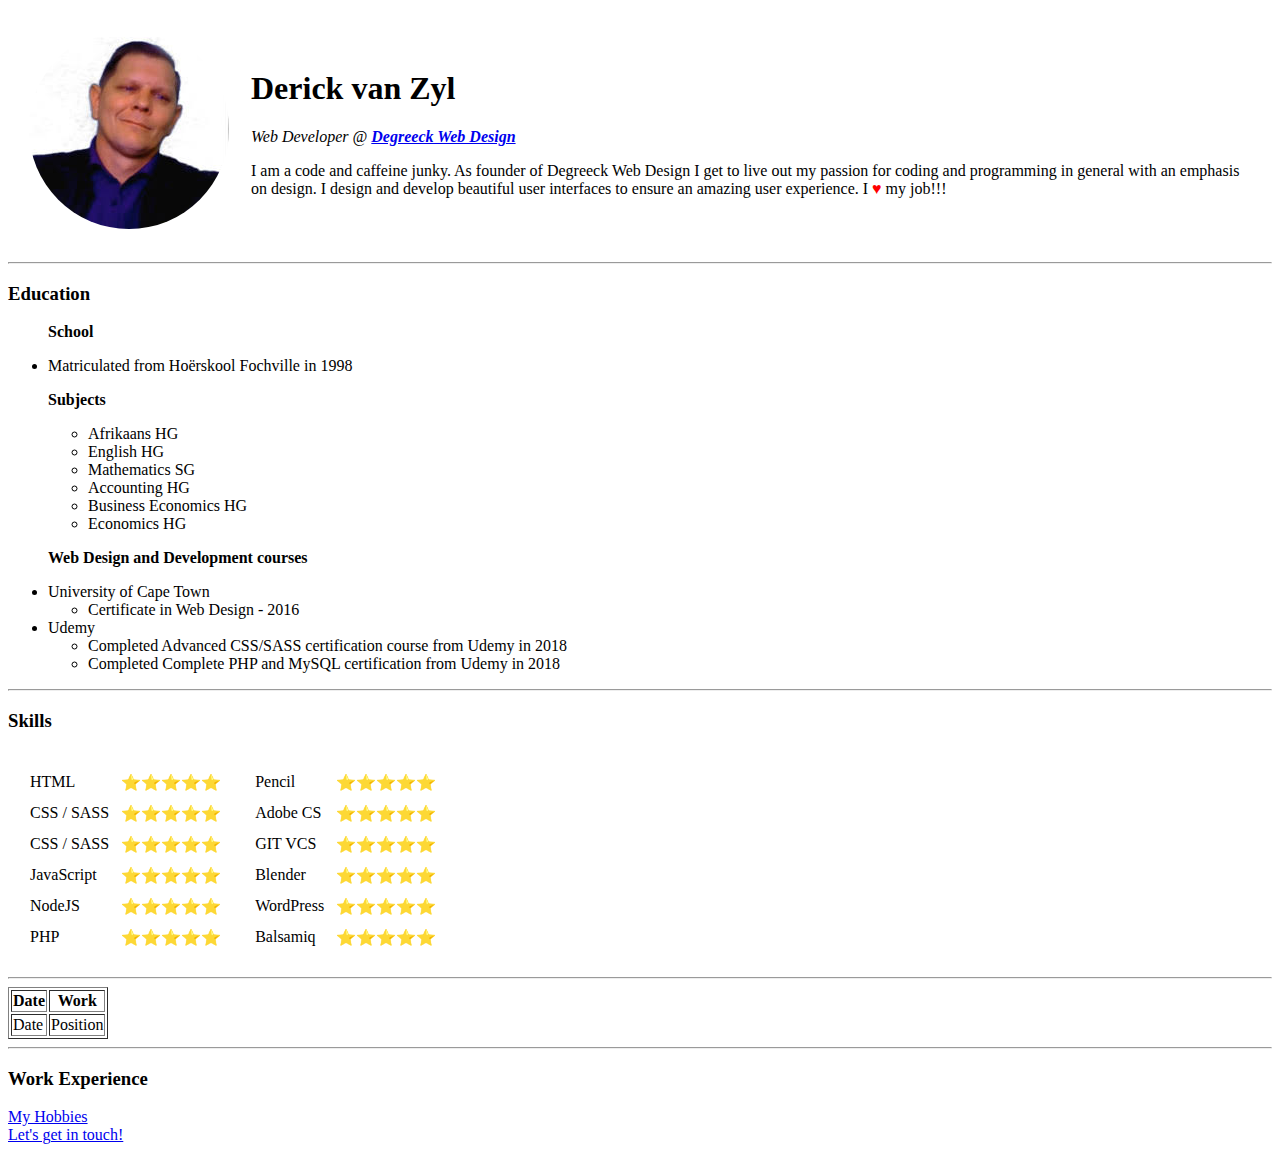
<file: index.html>
<!DOCTYPE html>
<html lang="en" dir="ltr">

<head>
  <meta charset="utf-8">
  <title>Derick's Personal Site</title>
  <link rel="stylesheet" href="style.css">
</head>

<body>
  <table cellspacing="20">
    <tr>
      <td>
        <img class="pfPic" src="images/derickVanZyl_profilePic.jpg" alt="Derick van Zyl profile picture">
      </td>
      <td>
        <h1>Derick van Zyl</h1>
        <p>
          <em>Web Developer @ <strong><a href="https://degreeck.co.za">Degreeck Web Design</a></strong></em>
        </p>

        <p>
          I am a code and caffeine junky. As founder of Degreeck Web Design I get to live out my passion for coding and
          programming in general with an emphasis on design. I design and develop beautiful user interfaces to ensure
          an amazing user experience. I <span style="color: red;">♥</span> my job!!!
        </p>
      </td>
    </tr>
  </table>

  <hr>

  <h3>Education</h3>

  <ul>
    <p><strong>School</strong></p>
    <li>Matriculated from Hoërskool Fochville in 1998
      <p><strong>Subjects</strong></p>
      <ul>
        <li>Afrikaans HG</li>
        <li>English HG</li>
        <li>Mathematics SG</li>
        <li>Accounting HG</li>
        <li>Business Economics HG</li>
        <li>Economics HG</li>
      </ul>
    </li>
    <p><strong>Web Design and Development courses</strong></p>
    <li>University of Cape Town
      <ul>
        <li>Certificate in Web Design - 2016</li>
      </ul>
    </li>
    <li>Udemy
      <ul>
        <li>Completed Advanced CSS/SASS certification course from Udemy in 2018</li>
        <li>Completed Complete PHP and MySQL certification from Udemy in 2018</li>
      </ul>
    </li>
  </ul>
<hr>

  <h3>Skills</h3>
  <table cellspacing="10">
      <tr>
        <td>
          <table cellspacing="10">
            <tr>
              <td>HTML</td>
              <td>⭐⭐⭐⭐⭐</td>
            </tr>
            <tr>
              <td>CSS / SASS</td>
              <td>⭐⭐⭐⭐⭐</td>
            </tr>
            <tr>
              <td>CSS / SASS</td>
              <td>⭐⭐⭐⭐⭐</td>
            </tr>
            <tr>
              <td>JavaScript</td>
              <td>⭐⭐⭐⭐⭐</td>
            </tr>
            <tr>
              <td>NodeJS</td>
              <td>⭐⭐⭐⭐⭐</td>
            </tr>
            <tr>
              <td>PHP</td>
              <td>⭐⭐⭐⭐⭐</td>
            </tr>
          </table>
        </td>
        <td>
          <table cellspacing="10">
            <tr>
              <td>Pencil</td>
              <td>⭐⭐⭐⭐⭐</td>
            </tr>
            <tr>
              <td>Adobe CS</td>
              <td>⭐⭐⭐⭐⭐</td>
            </tr>
            <tr>
              <td>GIT VCS</td>
              <td>⭐⭐⭐⭐⭐</td>
            </tr>
            <tr>
              <td>Blender</td>
              <td>⭐⭐⭐⭐⭐</td>
            </tr>
            <tr>
              <td>WordPress</td>
              <td>⭐⭐⭐⭐⭐</td>
            </tr>
            <tr>
              <td>Balsamiq</td>
              <td>⭐⭐⭐⭐⭐</td>
            </tr>
          </table>
        </td>
      </tr>
  </table>
<hr>

  <table border="1px">
    <thead>
      <tr>
        <th>Date</th>
        <th>Work</th>
      </tr>
    </thead>
    <tbody>
      <td>Date</td>
      <td>Position</td>
    </tbody>
  </table>

  <hr>
  <h3>Work Experience</h3>

  <a href="hobbies.html">My Hobbies</a><br />
  <a href="contact.html">Let's get in touch!</a>

</body>

</html>
</file>
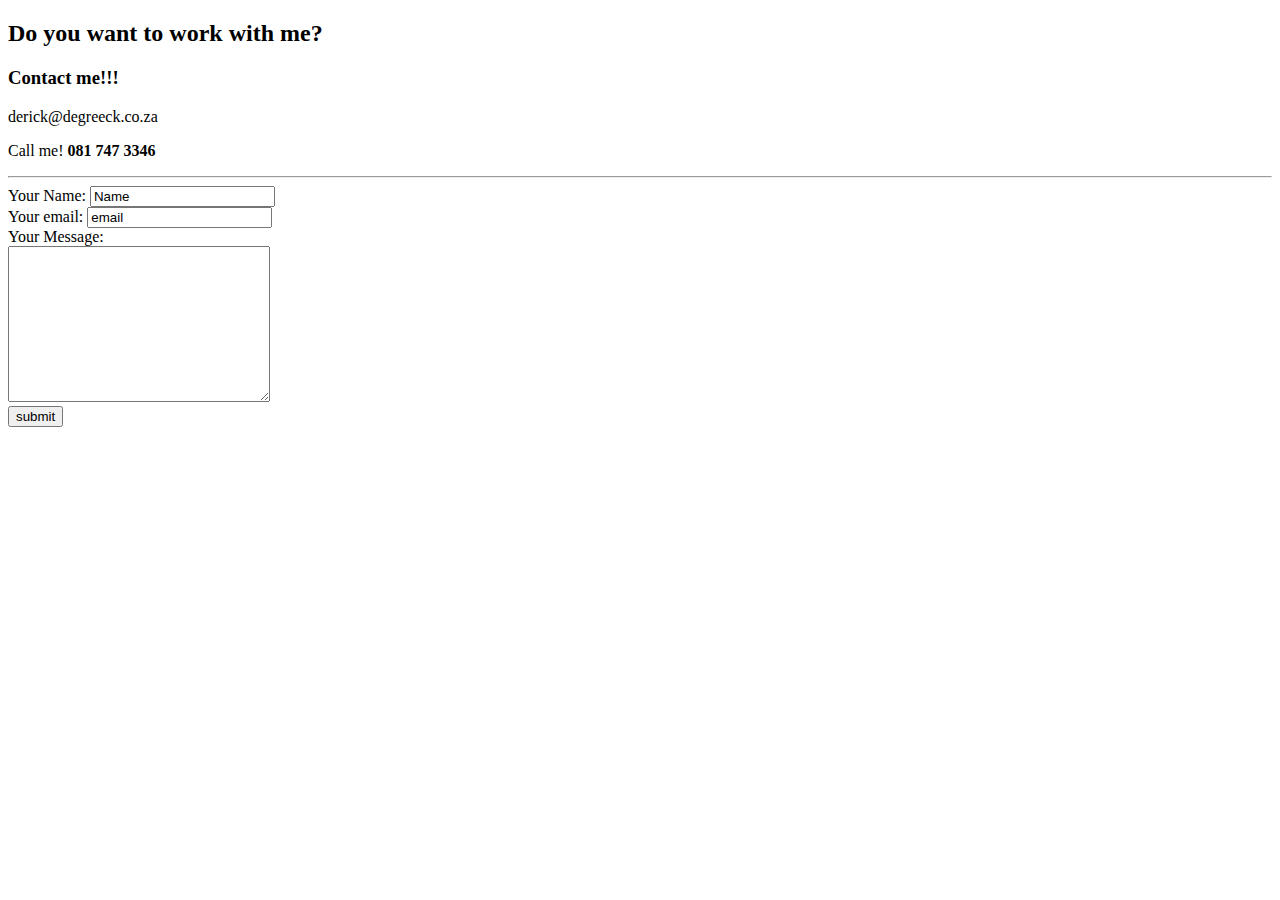
<file: contact.html>
<!DOCTYPE html>
<html>
  <head>
    <meta charset="utf-8" />
    <title>Contact Derick van Zyl</title>
  </head>
  <body>
    <h2>Do you want to work with me?</h2>
    <h3>Contact me!!!</h3>
    <p>derick@degreeck.co.za</p>
    <p>Call me! <strong>081 747 3346</strong></p>

<hr>

    <form class="" action="mailto:derick@degreeck.co.za" method="post" enctype="text/plain">
      <label for="">Your Name: </label>
      <input type="text" name="yourName" value="Name">
      <br>
      <label for="">Your email: </label>
      <input type="email" name="yourEmail" value="email"><br>
      <label for="">Your Message:</label><br>
      <textarea name="yourMessage" rows="10" cols="30"></textarea><br>
      <input type="submit" name="" value="submit">
    </form>
  </body>
</html>
</file>
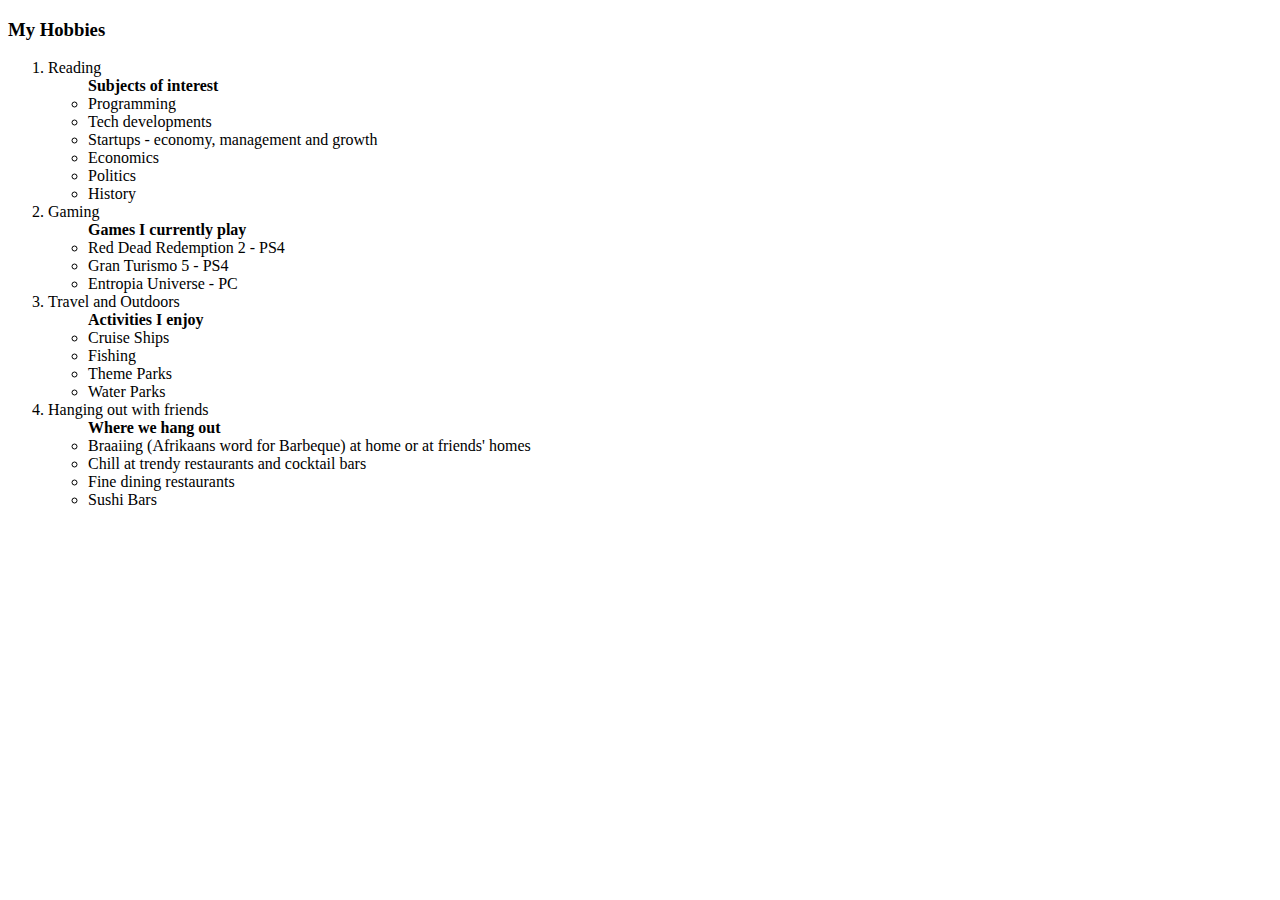
<file: hobbies.html>
<!DOCTYPE html>
<html lang="en" dir="ltr">
  <head>
    <meta charset="utf-8">
    <title></title>
  </head>
  <body>
    <h3>My Hobbies</h3>

    <ol>

      <li>Reading
        <ul>
          <strong>Subjects of interest</strong>
          <li>Programming</li>
          <li>Tech developments</li>
          <li>Startups - economy, management and growth</li>
          <li>Economics</li>
          <li>Politics</li>
          <li>History</li>
        </ul>
      </li>

      <li>Gaming
        <ul>
          <strong>Games I currently play</strong>
          <li>Red Dead Redemption 2 - PS4</li>
          <li>Gran Turismo 5 - PS4</li>
          <li>Entropia Universe - PC</li>
        </ul>
      </li>

      <li>Travel and Outdoors
        <ul>
          <strong>Activities I enjoy</strong>
          <li>Cruise Ships</li>
          <li>Fishing</li>
          <li>Theme Parks</li>
          <li>Water Parks</li>
        </ul>
      </li>

      <li>Hanging out with friends
        <ul>
          <strong>Where we hang out</strong>
          <li>Braaiing (Afrikaans word for Barbeque) at home or at friends' homes</li>
          <li>Chill at trendy restaurants and cocktail bars</li>
          <li>Fine dining restaurants</li>
          <li>Sushi Bars</li>
        </ul>
      </li>
    </ol>
  </body>
</html>
</file>
<file: style.css>
.pfPic {
  border-radius: 50%;
}
</file>
